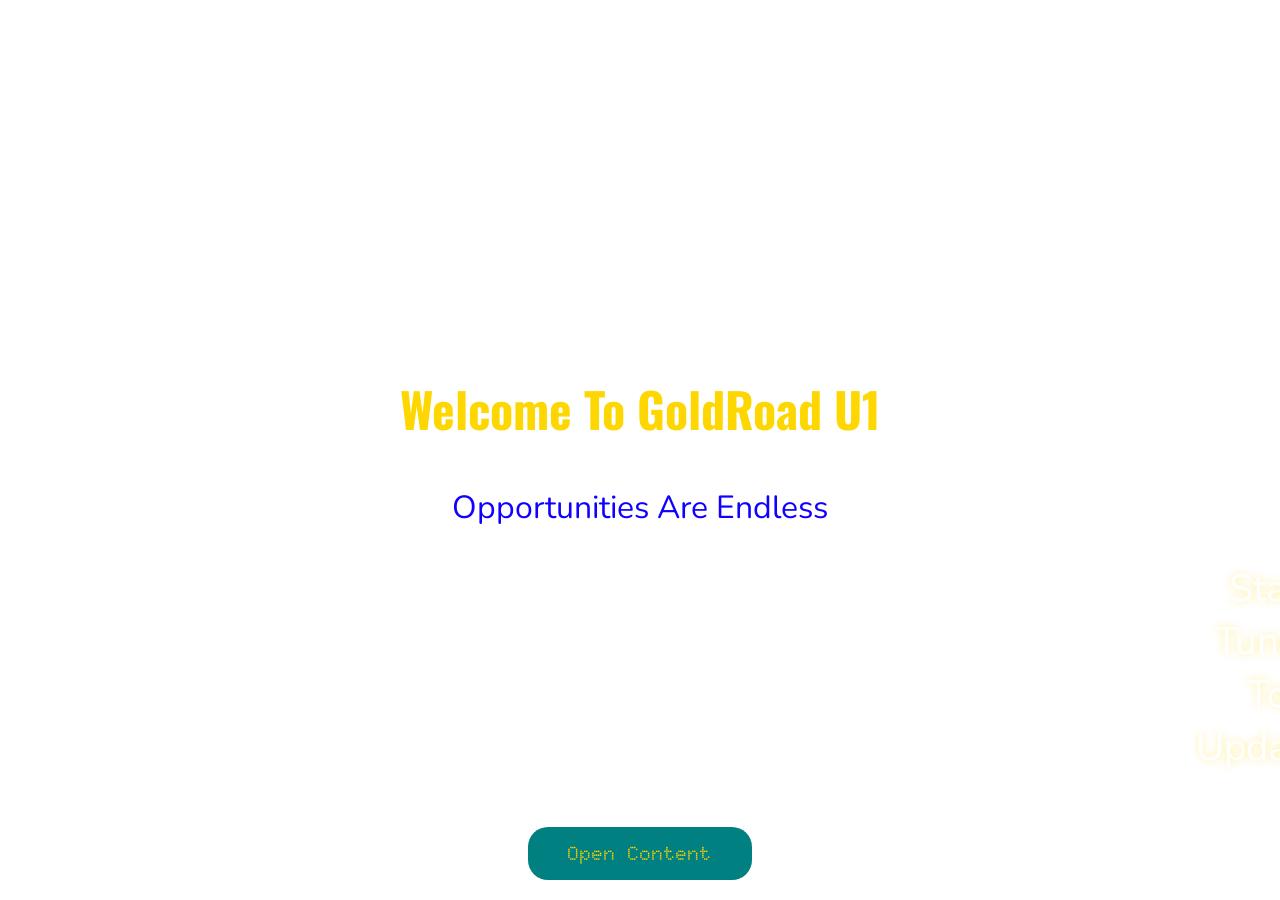
<file: index.html>
<!DOCTYPE html>
<html lang="en">
<head>
  <meta charset="UTF-8">
  <title>GoldRoad</title>
  <link rel="stylesheet" href="style.css">

  <link rel="preconnect" href="https://fonts.googleapis.com">
  <link rel="preconnect" href="https://fonts.gstatic.com" crossorigin>
  <link href="https://fonts.googleapis.com/css2?family=Doto:wght@100..900&family=Nunito:ital,wght@0,200..1000;1,200..1000&family=Oswald:wght@200..700&display=swap" rel="stylesheet">

  <script src="https://cdnjs.cloudflare.com/ajax/libs/gsap/3.12.2/gsap.min.js"></script>

  <style>
     /* Landing screen styles */
    .landing {
      position: fixed;
      top: 0; left: 0;
      width: 100%; height: 100%;
      background: url('https://copilot.microsoft.com/th/id/BCO.dc180493-b3da-46b9-8531-d456d3c0c5f6.png') no-repeat center center fixed;
      background-size: cover;
      display: flex;
      flex-direction: column;
      justify-content: center;
      align-items: center;
      text-align: center;
      z-index: 10;
    }
    .landing h1 {
      font-family: 'Oswald', sans-serif;
      font-size: 3em;
      color: gold;
      margin-bottom: 10px;
    }
    .landing p {
      font-size: 2em;
      color: rgb(17, 0, 255);
      margin-bottom: 30px;
    }
    .open-btn {
      padding: 15px 40px;
      background-color: teal;
      color: gold;
      font-size: 1.2em;
      border: none;
      border-radius: 20px;
      cursor: pointer;
      font-weight: bold;
      transition: 0.3s;
    }
    .open-btn:hover {
      background-color: #fff176;
    }

    #particleStream {
      position: absolute;
      bottom: 0;
      width: 100%;
      height: 100%;
      pointer-events: none;
      font-family: 'Oswald', sans-serif;
      color: rgba(0,255,100,0.3); /* transparent green */
      text-shadow: 0 0 10px rgb(255, 255, 255); /* golden glow */
      font-size: 2em;
      z-index: 5;
    }

    #mainContent {
      display: none;
    }
    .button-row {
      display: flex;
      justify-content: space-between;
      align-items: center;
      margin: 50px auto;
      width: 80%;
      background-color: rgba(0,128,128,0.6);
      padding: 20px;
      border-radius: 12px;
    }
    .button-row button {
      flex: 1;
      margin: 0 10px;
      padding: 15px;
      background: none;
      border: 2px solid gold;
      color: gold;
      font-size: 1.1em;
      cursor: pointer;
      transition: 0.3s;
    }
    .button-row button:hover {
      background-color: gold;
      color: whitesmoke;
    }
  </style>
</head>


<body>

  <div class="landing" id="landingScreen">
    <h1>Welcome To GoldRoad U1</h1>
    <p>Opportunities Are Endless</p>
    <button class="open-btn" onclick="openContent()">Open Content</button>
    <div id="particleStream"></div>
  </div>

  <div id="mainContent">
    <div class="text-box">
      <h1>Welcome to GoldRoad U1</h1>
      <p>This is the beginning of the simplest and most advanced business website. The website has an aim of simplifying appointments made by/sent to groups, individuals or businesses from all over the world.</p>
      <p>The version you are using is the first ever release of this website<website v="1.00.00"></website>. For updates, ideas, feedback or more information, please stay tuned and keep an eye on the latest developments or contact us on the links provided. We hope you enjoy your experience with our platform!</p>
      <p>May God bless you!</p>
    </div>

    <div class="button-row">
      <button id="consultationBtn">Join the GoldRoad U1 Community</button>
      <button id="appointmentBtn">Book An Appointment for Upwork</button>
      <button id="aboutBtn">About The Developer</button>
      <button id="contactBtn">Contact Information</button>
    </div>

  

    <div class="free-consultation" id="consultationSection" style="display:none;">

        <script>
  function redirectWithDelay(url) {
    // Replace the whole page content with a redirect screen
    document.body.style.backgroundColor = "black";
    document.body.style.color = "white";
    document.body.style.fontFamily = "Oswald, sans-serif";
    document.body.style.textAlign = "center";
    document.body.style.paddingTop = "20%";

    // Show redirect message + loading line
    document.body.innerHTML = "<h2>Redirecting you in 3 seconds time...</h2><p>***</p>";

    // After 3 seconds, go to the target page
    setTimeout(() => {
      window.location.href = url;
    }, 3000);
  }

  // Consultation button → consultation.html
  document.getElementById("consultationBtn").addEventListener("click", () => {
    redirectWithDelay("consultation.html");
  });

</script>
    </div>

    <!-- Appointment section -->
    <div class="calendar-section" id="appointmentSection" style="display:none;">
      <iframe src="https://calendar.google.com/calendar/appointments/schedules/AcZssZ3aq0ciX5EWDlsm9piUxXIQQWLEhhqRteE84zIylQKQ49zBvREJXJpLJSEb2lfnpJhp3PsFtXcS?gv=true"
              style="border:0"
              width="100%"
              height="600"
              frameborder="0"></iframe>

              <script>
  function redirectWithDelay(url) {
    // Replace the whole page content with a redirect screen
    document.body.style.backgroundColor = "black";
    document.body.style.color = "white";
    document.body.style.fontFamily = "Oswald, sans-serif";
    document.body.style.textAlign = "center";
    document.body.style.paddingTop = "20%";

    // Show redirect message + loading line
    document.body.innerHTML = "<h2>Redirecting you in 3 seconds time...</h2><p>***</p>";

    // After 3 seconds, go to the target page
    setTimeout(() => {
      window.location.href = url;
    }, 3000);
  }

  // Appointment button → appointment.html
  document.getElementById("appointmentBtn").addEventListener("click", () => {
    redirectWithDelay("appointment.html");
  });
  
</script>
    </div>

    <!-- About section -->
    <div class="aboutSection" id="aboutSection" style="display:none;">
      <p>I am so glad to have you here as one of the very first members of this platform! My full names are Ryan Makori Kadenge. I am currently turning 19 years and am also a current student at Moringa School, Nairobi, Kenya.
</p>
      <p>I've had a lot of interest in the tech industry and have been used to experiment on websites, apps and hardware devices in my early years. I have been studying Computer Science in high school for 4 years and have gotten well mostly in Frontend Development. I still have plans to learn more so I do want to learn Data Analytics and research more on AI Integration.
</p>
      <p>I am honest, understanding and gentle when it comes to businesses, friendships and even mutual connections, but still have focus on my goals. I want to cooperate with people who want to become members and united communities of something greater. We need each other's support, collaboration and cooperation to build this platform as well as your businesses or finding better and more profitable business opportunities.
</p>
      <p>If you wish to easily contact me; there are links to my helpline or profile pages at the "Contact Information" button provided, you can pick an appointment day on the "Book An Appointment" button to ask more about what I'm building or just any query regarding your work, debugging code or even receiving solutions for your business based on the problem or just join the WhatsApp link under the "Submit A Free Consultation" button to assist me in ways I can make this website better for everyone.
</p>
      <p>I hope we can keep in touch and receive more members to help grow this website. May God bless you and have a nice day.</p>
      
    </div>

    <!-- Contact section -->
    <div class="contactSection" id="contactSection" style="display:none;">
      <p>For any help regarding this platform, you can reach out to me on the following links:</p>
      <a href="https://linkedin.com/in/ryan-makori-2a50563ba" target="_blank">LinkedIn</a> |
      <a href="https://groups.google.com/g/goldroadu1" target="_blank">Google Groups</a> |
      <a href="https://chat.whatsapp.com/CKGBkfXsSBs9LvWwQodNsa" target="_blank">WhatsApp</a>
    </div>

  <!-- Scripts -->
  <script>
    // Particle stream animation
    function startParticles() {
      const stream = document.getElementById("particleStream");
      setInterval(() => {
        const span = document.createElement("span");
        span.textContent = "Stay Tuned To Updates";
        span.style.position = "absolute";
        span.style.bottom = "0";
        span.style.left = Math.random() * window.innerWidth + "px";
        stream.appendChild(span);

        gsap.to(span, {
          y: -window.innerHeight,
          opacity: 0,
          duration: 6,
          ease: "linear",
          onComplete: () => span.remove()
        });
      }, 1000);
    }
    startParticles();

    // Open Content transition
    function openContent() {
      document.getElementById("particleStream").innerHTML = "";
      gsap.to("#landingScreen", {
        y: -window.innerHeight,
        duration: 1,
        ease: "power2.in",
        onComplete: () => {
          document.getElementById("landingScreen").style.display = "none";
          document.getElementById("mainContent").style.display = "block";
        }
      });
    }

    // Button logic
    document.getElementById("consultationBtn").addEventListener("click", () => {
      window.location.href = "consultation.html";
    });
    document.getElementById("appointmentBtn").addEventListener("click", () => {
      const section = document.getElementById("appointmentSection");
      section.style.display = section.style.display === "none" ? "block" : "none";
    });
    document.getElementById("aboutBtn").addEventListener("click", () => {
      const section = document.getElementById("aboutSection");
      section.style.display = section.style.display === "none" ? "block" : "none";
    });
    document.getElementById("contactBtn").addEventListener("click", () => {
      const section = document.getElementById("contactSection");
      section.style.display = section.style.display === "none" ? "block" : "none";
    });
  </script>
</body>

</body>
</html>
</file>
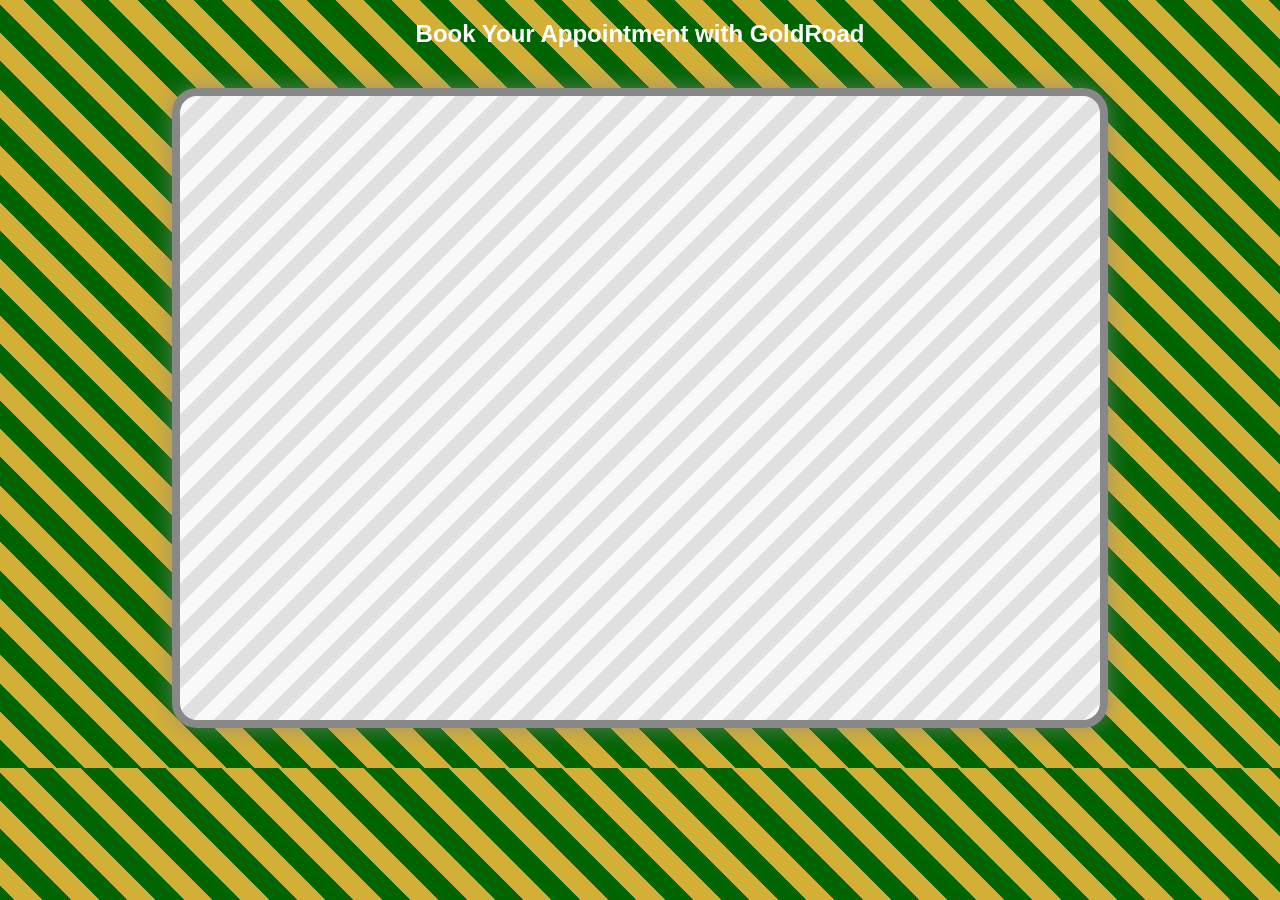
<file: appointment.html>
<!DOCTYPE html>
<html lang="en">
<head>
  <meta charset="UTF-8">
  <title>GoldRoad Appointment</title>
  <style>
    body {
      margin: 0;
      padding: 0;
      font-family: Doto, sans-serif;
      text-align: center;
      background: repeating-linear-gradient(
        45deg,
        #006400,   /* deep green */
        #006400 20px,
        #D4AF37 20px, /* gold */
        #D4AF37 40px
      ); /* green and gold swirly stripes */
    }

    .calendar-frame {
      margin: 40px auto;
      width: 90%;
      max-width: 900px;
      border: 8px solid #888; /* gray ripple edge */
      border-radius: 25px;
      padding: 10px;
      box-shadow: 0 0 25px rgba(136, 136, 136, 0.7);
      background: repeating-linear-gradient(
        135deg,
        #f9f9f9,
        #f9f9f9 15px,
        #e0e0e0 15px,
        #e0e0e0 30px
      ); /* subtle ripple effect inside frame */
    }

    iframe {
      width: 100%;
      height: 600px;
      border: none;
      border-radius: 15px;
    }

    h2 {
      color: white;
      margin-top: 20px;
    }
  </style>
</head>
<body>
  <h2>Book Your Appointment with GoldRoad</h2>
  
  <!-- Google Calendar Appointment Scheduling -->
  <div id="calendarFrame" class="calendar-frame">
    <iframe src="https://calendar.google.com/calendar/appointments/schedules/AcZssZ3aq0ciX5EWDlsm9piUxXIQQWLEhhqRteE84zIylQKQ49zBvREJXJpLJSEb2lfnpJhp3PsFtXcS?gv=true"
            style="border:0"
            width="100%"
            height="600"
            frameborder="0">
    </iframe>
  </div>
</body>
</html>
</file>
<file: style.css>
h1, p, div, footer {
  animation: slideDown 4s ease-out;
}

@keyframes slideDown {
  from {
    transform: translateY(-100%);
    opacity: 0;
  }
  to {
    transform: translateY(0);
    opacity: 1;
  }
}

.text-box {
  background-color: teal;
  opacity: 0.85; /* slightly transparent */
  padding: 20px;
  border-radius: 10px;
  color: rgb(255, 225, 0);
}

.aboutSection,
.contactSection {
  text-align: center;   /* centers everything inside */
  margin-top: 20px;
}

.aboutSection .gold-trigger-btn,
.contactSection .gold-trigger-btn {
  display: inline-block; /* prevents full-width stretching */
  margin: 0 auto;        /* centers the button itself */
}

.aboutSection .panel,
.contactSection .panel {
  display: none;   /* hidden until button is clicked */
  margin-top: 15px;
  text-align: center;
}

.calendar-frame {
  display: none; /* hidden until button is clicked */
  margin-top: 20px;
  border: 6px solid #D4AF37; /* Gold border */
  border-radius: 20px;
  padding: 10px;
  box-shadow: 0 0 20px rgba(212, 175, 55, 0.6);
  background: repeating-linear-gradient(
    45deg,
    #fff,
    #fff 10px,
    #f9f9f9 10px,
    #f9f9f9 20px
  ); /* ripple-like edge effect */
}

.collapsible-panel { display: none; }
.collapsible-panel.active { display: block; }

.success-msg { color: green; margin-top: 10px; }
.hidden { display: none; }

h1 {
  font-family: 'Oswald', sans-serif;
  text-align: center;
}

p, div {
  font-family: 'Nunito', sans-serif;
  text-align: center;
}

button, .gold-trigger-btn {
  font-family: 'Doto', sans-serif;
  text-align: center;
}

/* Open Content button base */
.open-btn {
  position: relative;
  padding: 15px 40px;
  background-color: teal;       /* teal background */
  color: transparent;           /* hidden initially */
  font-size: 1.2em;
  border-radius: 12px;          /* smooth corners */
  border: 3px solid gold;
  cursor: pointer;
  font-weight: bold;
  overflow: hidden;
}

/* Loading border effect (coil-like, continuous) */
.open-btn::before {
  content: "";
  position: absolute;
  top: 0; left: 0;
  width: 100%; height: 100%;
  border-radius: 12px;
  border: 3px solid gold;
  box-sizing: border-box;
  clip-path: inset(0 100% 0 0); /* start hidden */
  animation: borderLoad 3s linear infinite; /* loop continuously */
}

@keyframes borderLoad {
  0%   { clip-path: inset(0 100% 0 0); }
  25%  { clip-path: inset(0 0 100% 0); }
  50%  { clip-path: inset(100% 0 0 0); }
  75%  { clip-path: inset(0 0 0 100%); }
  100% { clip-path: inset(0 100% 0 0); }
}

@keyframes borderLoad {
  from { clip-path: inset(0 100% 0 0); }
  to   { clip-path: inset(0 0 0 0); }
}

/* Text fade-in after border loads */
.open-btn.loaded {
  color: gold;                  /* golden text appears */
  transition: color 2s ease-in;
}

#landingScreen {
  background: url('https://copilot.microsoft.com/th/id/BCO.dc180493-b3da-46b9-8531-d456d3c0c5f6.png') no-repeat center center fixed;
  background-size: cover;
}

#mainContent {
  background: url('https://copilot.microsoft.com/th/id/BCO.b43f1493-d518-48ef-847c-a954d4543657.png') no-repeat center center fixed;
  background-size: cover;
  display: none; /* stays hidden until Open Content is clicked */
}

/* Particle stream words */
#particleStream span {
  font-family: 'Nunito', sans-serif;
  font-size: 1.2em;
  color: rgb(255, 255, 255);
  text-shadow: 0 0 8px rgba(255, 215, 0, 0.5);
}

/* Open Content button */
.open-btn {
  position: fixed;
  bottom: 20px;
  left: 50%;
  transform: translateX(-50%);
  padding: 15px 40px;
  background-color: teal;
  color: transparent;
  font-size: 1.2em;
  border-radius: 12px;
  border: 3px solid gold;
  cursor: pointer;
  font-weight: bold;
  overflow: hidden;
}
.open-btn.loaded { color: gold; transition: color 2s ease-in; }

/* Appointment calendar styling */
.calendar-frame {
  border: 6px solid gray;
  border-radius: 20px;
  padding: 10px;
  box-shadow: 0 0 20px rgba(128,128,128,0.6);
  background: repeating-linear-gradient(
    45deg,
    green,
    gold 20px,
    green 40px
  );
}
</file>
